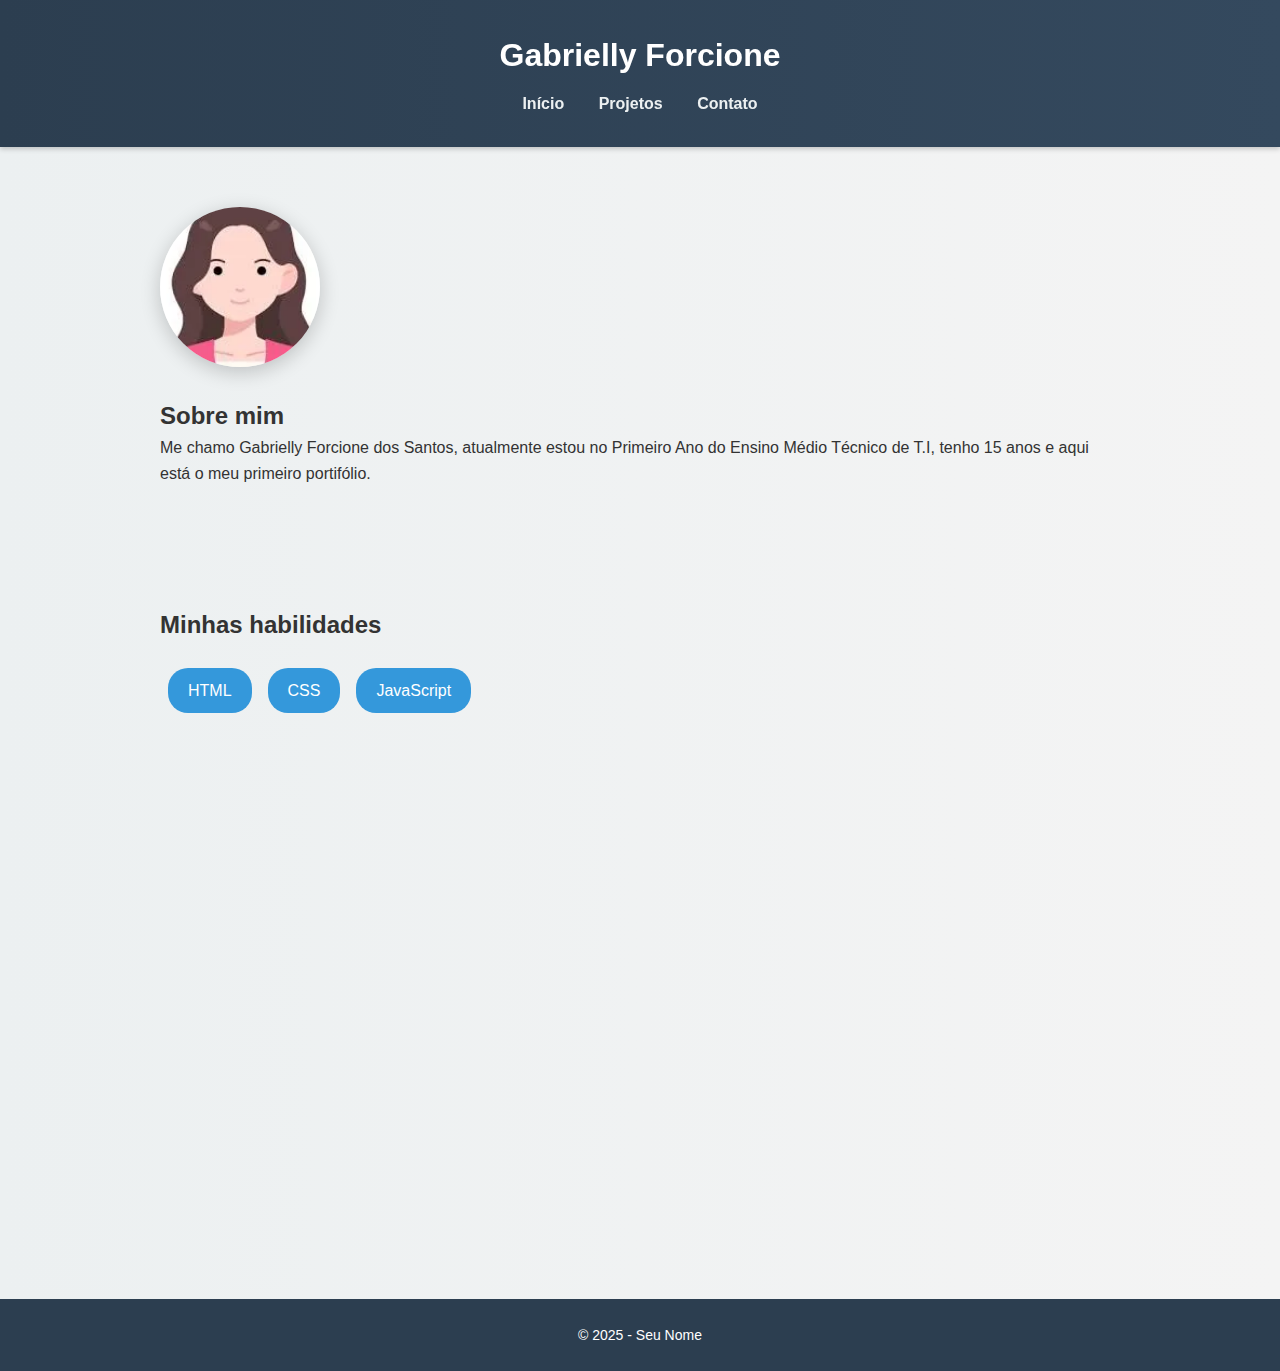
<file: index.html>
<!DOCTYPE html>
<html lang="pt-BR">
<head>
  <meta charset="UTF-8">
  <meta name="viewport" content="width=device-width, initial-scale=1.0">
  <title>Meu Portfólio - Início</title>
  <link rel="stylesheet" href="body.css">
</head>
<body>
  <header>
    <h1>Gabrielly Forcione</h1>
    <nav>
      <a href="index.html">Início</a>
      <a href="projetos.html">Projetos</a>
      <a href="contato.html">Contato</a>
    </nav>
  </header>

  <section class="sobre">
    <img src="foto2.webp" alt="Minha foto" class="avatar">
    <div>
      <h2>Sobre mim</h2>
      <p> Me chamo Gabrielly Forcione dos Santos, atualmente estou no Primeiro Ano do Ensino Médio Técnico de T.I, tenho 15 anos e aqui está o meu primeiro portifólio. </p>
    </div>
  </section>

  <section class="habilidades">
    <h2>Minhas habilidades</h2>
    <ul>
      <li>HTML</li>
      <li>CSS</li>
      <li>JavaScript</li>
    </ul>
  </section>
<iframe src="https://www.google.com/maps/embed?pb=!1m18!1m12!1m3!1d3657.150301741496!2d-46.628396325911915!3d-23.563044778798634!2m3!1f0!2f0!3f0!3m2!1i1024!2i768!4f13.1!3m3!1m2!1s0x94ce590cbe56c755%3A0xa07cbadb789a845d!2sRua%20Mazzini%2C%2067%20-%20Aclima%C3%A7%C3%A3o%2C%20S%C3%A3o%20Paulo%20-%20SP%2C%2001528-000!5e0!3m2!1spt-BR!2sbr!4v1756916315424!5m2!1spt-BR!2sbr" width="600" height="450" style="border:0; align-content: center;" allowfullscreen="" loading="lazy" referrerpolicy="no-referrer-when-downgrade"></iframe>
  <footer>
    <p>&copy; 2025 - Seu Nome</p>
  </footer>
</body>
</html>
</file>
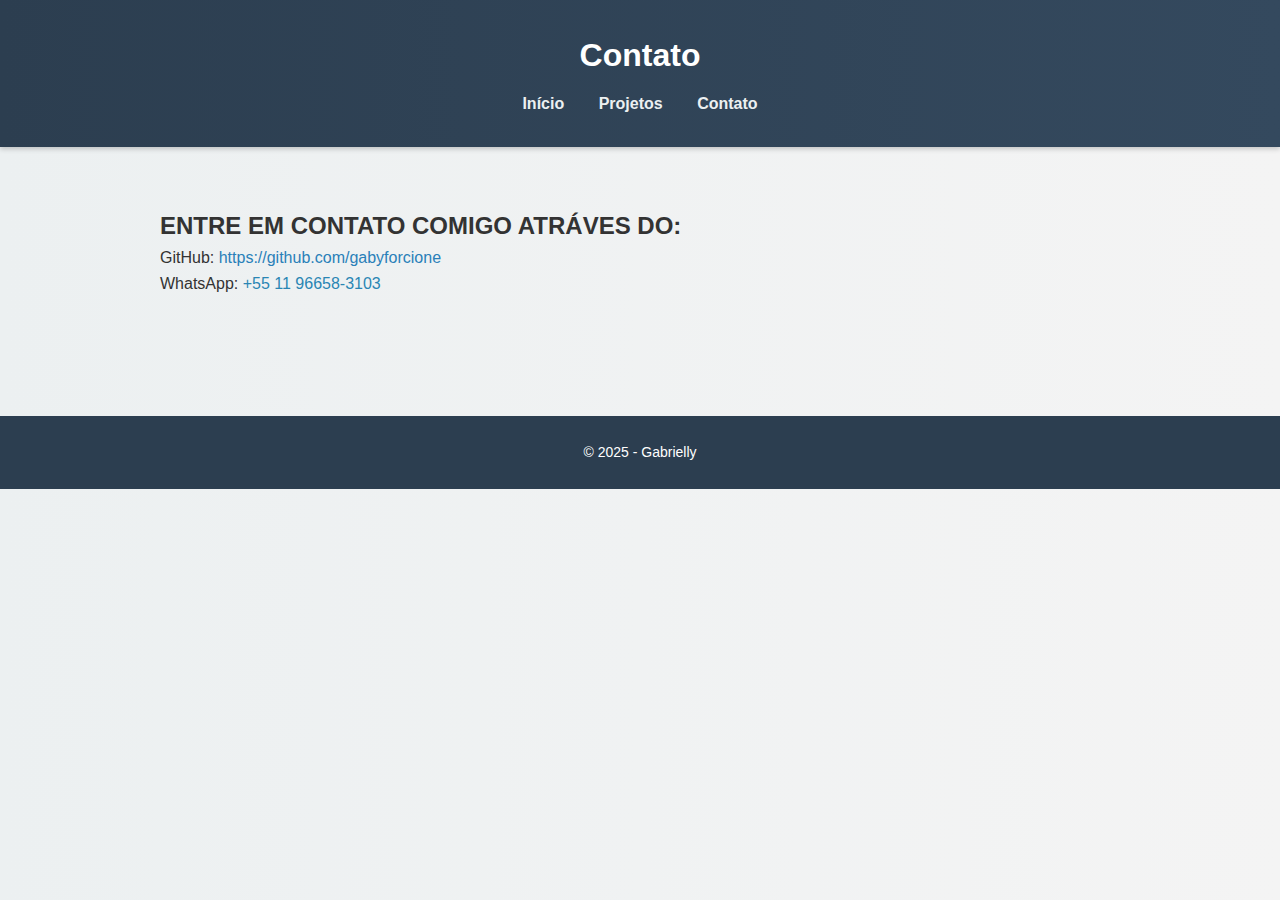
<file: contato.html>
<!DOCTYPE html>
<html lang="pt-BR">
<head>
  <meta charset="UTF-8">
  <title>Meu Portfólio - Contato</title>
  <link rel="stylesheet" href="body.css">
</head>
<body>
  <header>
    <h1>Contato</h1>
    <nav>
      <a href="index.html">Início</a>
      <a href="projetos.html">Projetos</a>
      <a href="contato.html">Contato</a>
    </nav>
  </header>

  <section class="contato">
    <h2>ENTRE EM CONTATO COMIGO ATRÁVES DO:</h2>
    <p>GitHub: <a href="https://github.com/gabyforcione" target="_blank">https://github.com/gabyforcione</a></p>
    <p>WhatsApp:<span style="color:rgb(42, 134, 180);"> +55 11 96658-3103</span></p> 
  </section>

  <footer>
    <p>&copy; 2025 - Gabrielly</p>
  </footer>
</body>
</html>
</file>
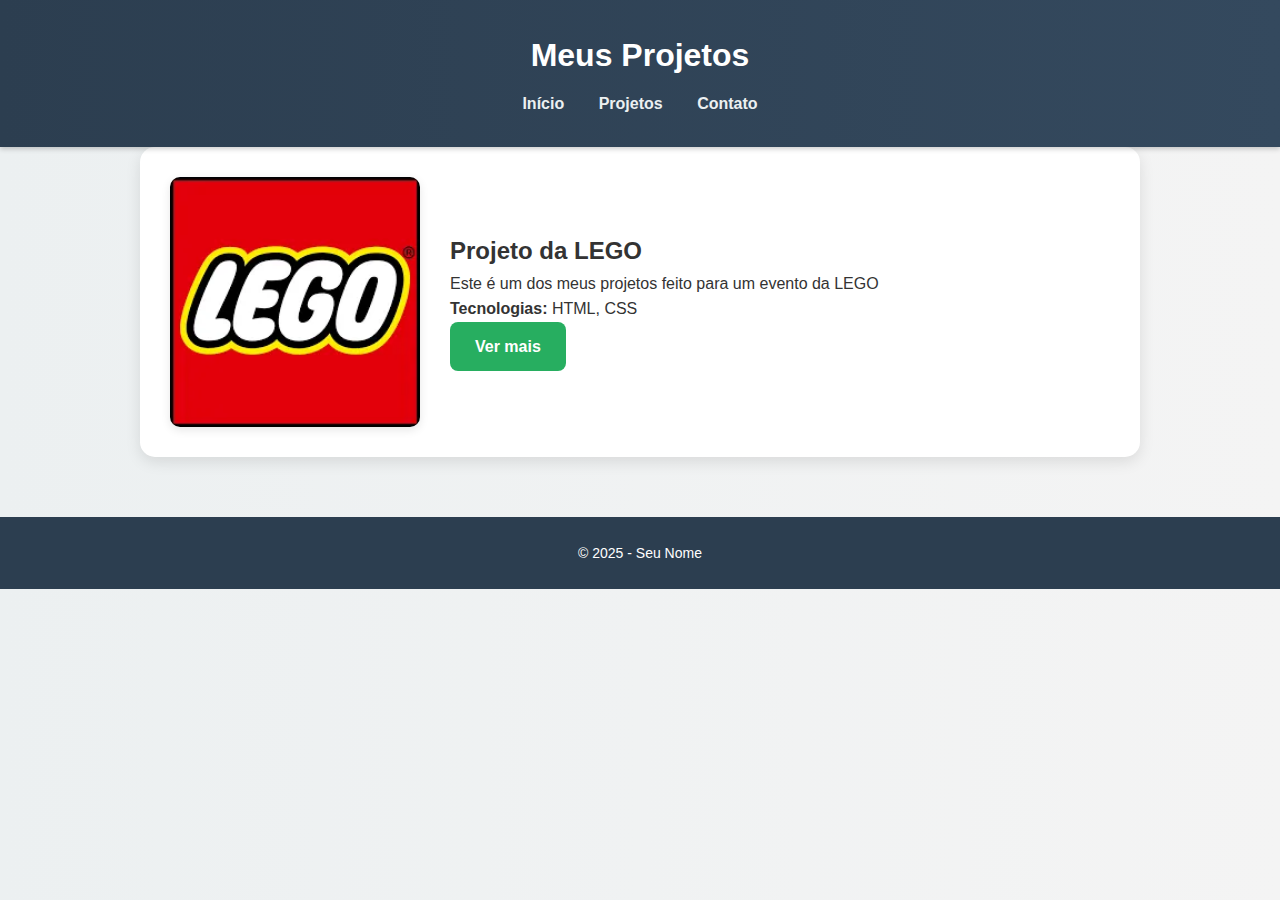
<file: projetos.html>
<!DOCTYPE html>
<html lang="pt-BR">
<head>
  <meta charset="UTF-8">
  <title>Meu Portfólio - Projetos</title>
  <link rel="stylesheet" href="body.css">
</head>
<body>
  <header>
    <h1>Meus Projetos</h1>
    <nav>
      <a href="index.html">Início</a>
      <a href="projetos.html">Projetos</a>
      <a href="contato.html">Contato</a>
    </nav>
  </header>

  <section class="projeto">
    <img src="foto1.webp" alt="Projeto 1">
    <div>
      <h2>Projeto da LEGO</h2>
      <p>Este é um dos meus projetos feito para um evento da LEGO</p>
      <p><strong>Tecnologias:</strong> HTML, CSS</p>
      <a href="https://livia-rocha216.github.io/Lego-Site" target="_blank" class="btn">Ver mais</a>
    </div>
  </section>

  <footer>
    <p>&copy; 2025 - Seu Nome</p>
  </footer>
</body>
</html>
</file>
<file: body.css>
/* Reset e base */
* {
  box-sizing: border-box;
  margin: 0;
  padding: 0;
}

body {
  font-family: 'Segoe UI', sans-serif;
  background: linear-gradient(to right, #ecf0f1, #f4f4f4);
  color: #333;
  line-height: 1.6;
}

/* Header */
header {
  background: linear-gradient(to right, #2c3e50, #34495e);
  color: white;
  padding: 30px 20px;
  text-align: center;
  box-shadow: 0 2px 5px rgba(0, 0, 0, 0.2);
  position: sticky;
  top: 0;
  z-index: 1000;
}

nav {
  margin-top: 10px;
}

nav a {
  margin: 0 15px;
  color: #ecf0f1;
  text-decoration: none;
  font-weight: bold;
  transition: color 0.3s, transform 0.2s;
}

nav a:hover {
  color: #1abc9c;
  transform: scale(1.05);
}

/* Seções */
section {
  padding: 60px 20px;
  max-width: 1000px;
  margin: auto;
  animation: fadeIn 1s ease;
}

/* Sobre */
.sobre {
  display: flex;
  align-items: center;
  gap: 30px;
  flex-wrap: wrap;
}

.avatar {
  width: 160px;
  border-radius: 50%;
  box-shadow: 0 5px 20px rgba(0, 0, 0, 0.2);
  transition: transform 0.3s;
}

.avatar:hover {
  transform: scale(1.05) rotate(2deg);
}

/* Habilidades */
.habilidades h2 {
  margin-bottom: 15px;
}

.habilidades ul {
  list-style: none;
  padding: 0;
  display: flex;
  flex-wrap: wrap;
}

.habilidades li {
  background-color: #3498db;
  color: white;
  padding: 10px 20px;
  margin: 8px;
  border-radius: 20px;
  font-weight: 500;
  transition: background-color 0.3s, transform 0.2s;
  cursor: default;
}

.habilidades li:hover {
  background-color: #2980b9;
  transform: translateY(-3px);
}

/* Projetos */
.projeto {
  display: flex;
  gap: 30px;
  align-items: center;
  flex-wrap: wrap;
  background: white;
  padding: 30px;
  border-radius: 15px;
  box-shadow: 0 5px 15px rgba(0, 0, 0, 0.1);
  transition: transform 0.3s;
}

.projeto:hover {
  transform: scale(1.01);
}

.projeto img {
  width: 250px;
  border-radius: 10px;
  box-shadow: 0 3px 10px rgba(0, 0, 0, 0.1);
}

/* Botões */
.btn {
  background-color: #27ae60;
  color: white;
  padding: 12px 25px;
  display: inline-block;
  text-decoration: none;
  border-radius: 8px;
  font-weight: bold;
  transition: background-color 0.3s, box-shadow 0.3s, transform 0.2s;
}

.btn:hover {
  background-color: #2ecc71;
  box-shadow: 0 4px 12px rgba(0, 0, 0, 0.2);
  transform: translateY(-2px);
}

/* Contato */
.contato form {
  display: flex;
  flex-direction: column;
  gap: 15px;
  max-width: 400px;
}

.contato input,
.contato textarea {
  padding: 12px;
  border-radius: 6px;
  border: 1px solid #ccc;
  transition: border-color 0.3s, box-shadow 0.3s;
}

.contato input:focus,
.contato textarea:focus {
  border-color: #3498db;
  box-shadow: 0 0 5px rgba(52, 152, 219, 0.5);
  outline: none;
}

.contato a {
  color: #2980b9;
  text-decoration: none;
  transition: color 0.3s;
}

.contato a:hover {
  color: #1abc9c;
  text-decoration: underline;
}

/* Footer */
footer {
  text-align: center;
  padding: 25px;
  background-color: #2c3e50;
  color: white;
  font-size: 14px;
  margin-top: 60px;
}

/* Animação */
@keyframes fadeIn {
  from {
    opacity: 0;
    transform: translateY(15px);
  }
  to {
    opacity: 1;
    transform: translateY(0);
  }
}

/* Responsivo */
@media (max-width: 768px) {
  .sobre,
  .projeto {
    flex-direction: column;
    text-align: center;
  }

  .projeto img {
    width: 100%;
    max-width: 300px;
  }

  nav a {
    display: inline-block;
    margin: 10px 5px;
  }
}
</file>
